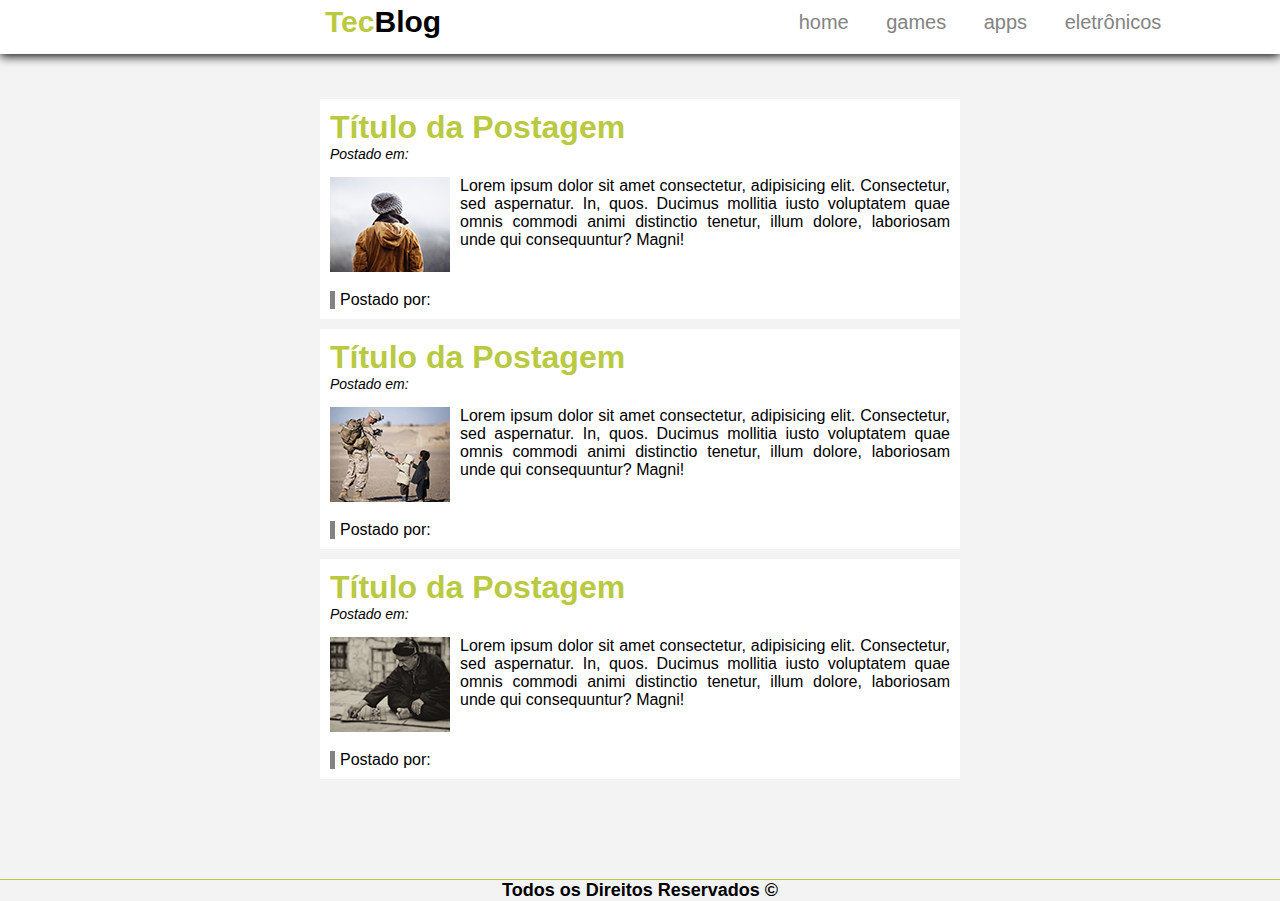
<file: index.html>
<!DOCTYPE html>
<html lang="pt-BR">

<head>
    <meta charset="UTF-8">
    <meta http-equiv="X-UA-Compatible" content="IE=edge">
    <meta name="viewport" content="width=device-width, initial-scale=1.0">
    <title>Tecblog - O Seu Blog de Tecnologia</title>
    <link href="/styles.css" rel="stylesheet" type="text/css">
</head>

<body>
    <header class='cabecalho-conteiner'>
        <div class='logo'> <span class='verde'>Tec</span><span class='preto'>Blog</span> </div>
        <div class='navegacao'>
            <a href='./index.html' class="botoes"> home </a>
            <a href='./games.html' class="botoes"> games </a>
            <a href='./apps.html' class="botoes"> apps </a>
            <a href='./eletronicos.html' class="botoes"> eletrônicos </a>
        </div>

    </header>


    <main>

        <section class='design-postconteiner'>
            <h1 class='fonte-titulo'> Título da Postagem</h1>
            <h3 class='fonte-subtitulo'> Postado em: </h3>
            <div class='post-conteiner'>
               <div>  <img src='./img/imagem2.png' /> </div>
                <p class="textpost"> Lorem ipsum dolor sit amet consectetur, adipisicing elit. Consectetur, sed aspernatur. In, quos.
                    Ducimus mollitia iusto voluptatem quae omnis commodi animi distinctio tenetur, illum dolore,
                    laboriosam unde qui consequuntur? Magni!</p>
                </div>
            <p span class='ps'> Postado por: </p>
        </section>

        <section class='design-postconteiner'>
            <h1 class='fonte-titulo'> Título da Postagem</h1>
            <h3 class='fonte-subtitulo'> Postado em: </h3>
            <div class='post-conteiner'>
               <div>  <img src='./img/imagem1.png' /> </div>
                <p class="textpost"> Lorem ipsum dolor sit amet consectetur, adipisicing elit. Consectetur, sed aspernatur. In, quos.
                    Ducimus mollitia iusto voluptatem quae omnis commodi animi distinctio tenetur, illum dolore,
                    laboriosam unde qui consequuntur? Magni!</p>
                </div>
            <p span class='ps'> Postado por: </p>
            </div>
        </section>

        <section class='design-postconteiner'>
            <h1 class='fonte-titulo'> Título da Postagem</h1>
            <h3 class='fonte-subtitulo'> Postado em: </h3>
            <div class='post-conteiner'>
               <div>  <img src='./img/imagem3.png' /> </div>
                <p class="textpost"> Lorem ipsum dolor sit amet consectetur, adipisicing elit. Consectetur, sed aspernatur. In, quos.
                    Ducimus mollitia iusto voluptatem quae omnis commodi animi distinctio tenetur, illum dolore,
                    laboriosam unde qui consequuntur? Magni!</p>
                </div>
            <p span class='ps'> Postado por: </p>
            </div>
        </section>


    </main>


    <footer>
        <p> Todos os Direitos Reservados &copy; </p>


    </footer>
</body>

</html>
</file>
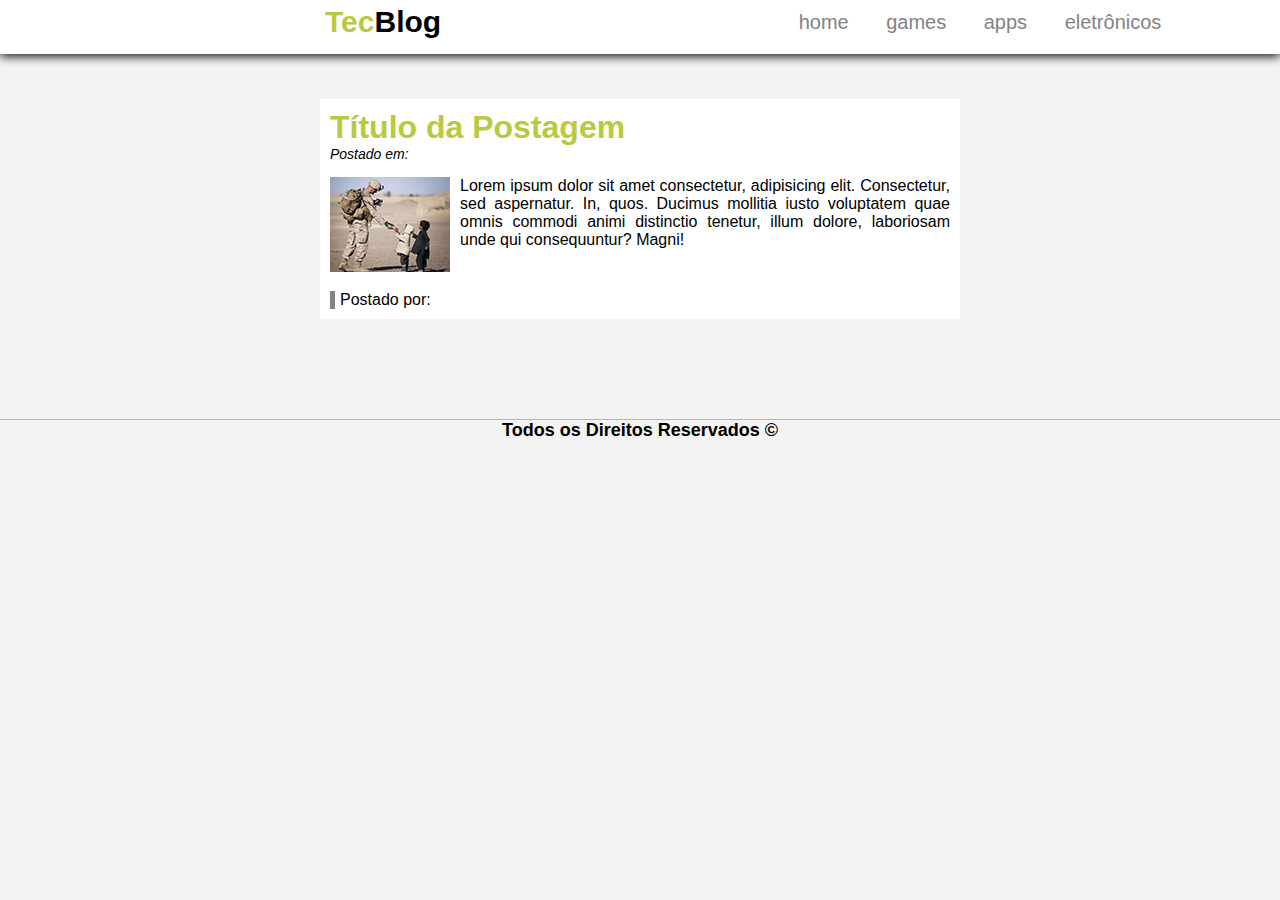
<file: apps.html>
<!DOCTYPE html>
<html lang="pt-BR">

<head>
    <meta charset="UTF-8">
    <meta http-equiv="X-UA-Compatible" content="IE=edge">
    <meta name="viewport" content="width=device-width, initial-scale=1.0">
    <title>Tecblog - Apps</title>
    <link href="/styles.css" rel="stylesheet" type="text/css">
</head>

<body>
    <header class='cabecalho-conteiner'>
        <div class='logo'> <span class='verde'>Tec</span><span class='preto'>Blog</span> </div>
        <div class='navegacao'>
            <a href='./index.html' class="botoes"> home </a>
            <a href='./games.html' class="botoes"> games </a>
            <a href='./apps.html' class="botoes"> apps </a>
            <a href='./eletronicos.html' class="botoes"> eletrônicos </a>
        </div>

    </header>


    <main>

        <section class='design-postconteiner'>
            <h1 class='fonte-titulo'> Título da Postagem</h1>
            <h3 class='fonte-subtitulo'> Postado em: </h3>
            <div class='post-conteiner'>
               <div>  <img src='./img/imagem1.png' /> </div>
                <p class="textpost"> Lorem ipsum dolor sit amet consectetur, adipisicing elit. Consectetur, sed aspernatur. In, quos.
                    Ducimus mollitia iusto voluptatem quae omnis commodi animi distinctio tenetur, illum dolore,
                    laboriosam unde qui consequuntur? Magni!</p>
                </div>
            <p span class='ps'> Postado por: </p>
            </div>
        </section>

    </main>


    <footer>
        <p> Todos os Direitos Reservados &copy; </p>

    </footer>
</body>

</html>
</file>
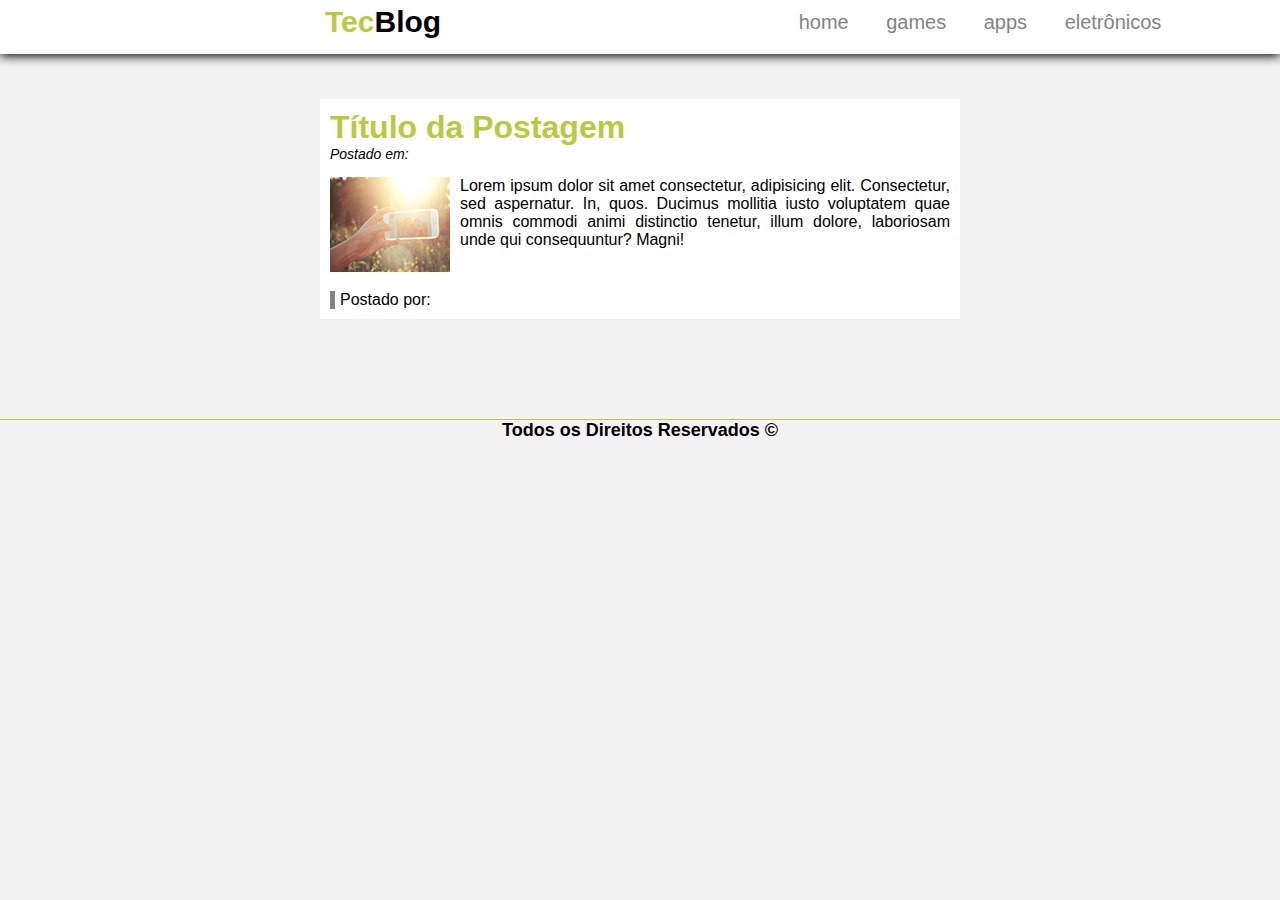
<file: eletronicos.html>
<!DOCTYPE html>
<html lang="pt-BR">

<head>
    <meta charset="UTF-8">
    <meta http-equiv="X-UA-Compatible" content="IE=edge">
    <meta name="viewport" content="width=device-width, initial-scale=1.0">
    <title>Tecblog - Eletrônicos</title>
    <link href="/styles.css" rel="stylesheet" type="text/css">
</head>

<body>
    <header class='cabecalho-conteiner'>
        <div class='logo'> <span class='verde'>Tec</span><span class='preto'>Blog</span> </div>
        <div class='navegacao'>
            <a href='./index.html' class="botoes"> home </a>
            <a href='./games.html' class="botoes"> games </a>
            <a href='./apps.html' class="botoes"> apps </a>
            <a href='./eletronicos.html' class="botoes"> eletrônicos </a>
        </div>

    </header>


    <main>

        <section class='design-postconteiner'>
            <h1 class='fonte-titulo'> Título da Postagem</h1>
            <h3 class='fonte-subtitulo'> Postado em: </h3>
            <div class='post-conteiner'>
               <div>  <img src='./img/imagem5.png' /> </div>
                <p class="textpost"> Lorem ipsum dolor sit amet consectetur, adipisicing elit. Consectetur, sed aspernatur. In, quos.
                    Ducimus mollitia iusto voluptatem quae omnis commodi animi distinctio tenetur, illum dolore,
                    laboriosam unde qui consequuntur? Magni!</p>
                </div>
            <p span class='ps'> Postado por: </p>
        </section>


    </main>


    <footer>
        <p> Todos os Direitos Reservados &copy; </p>

    </footer>
</body>

</html>
</file>
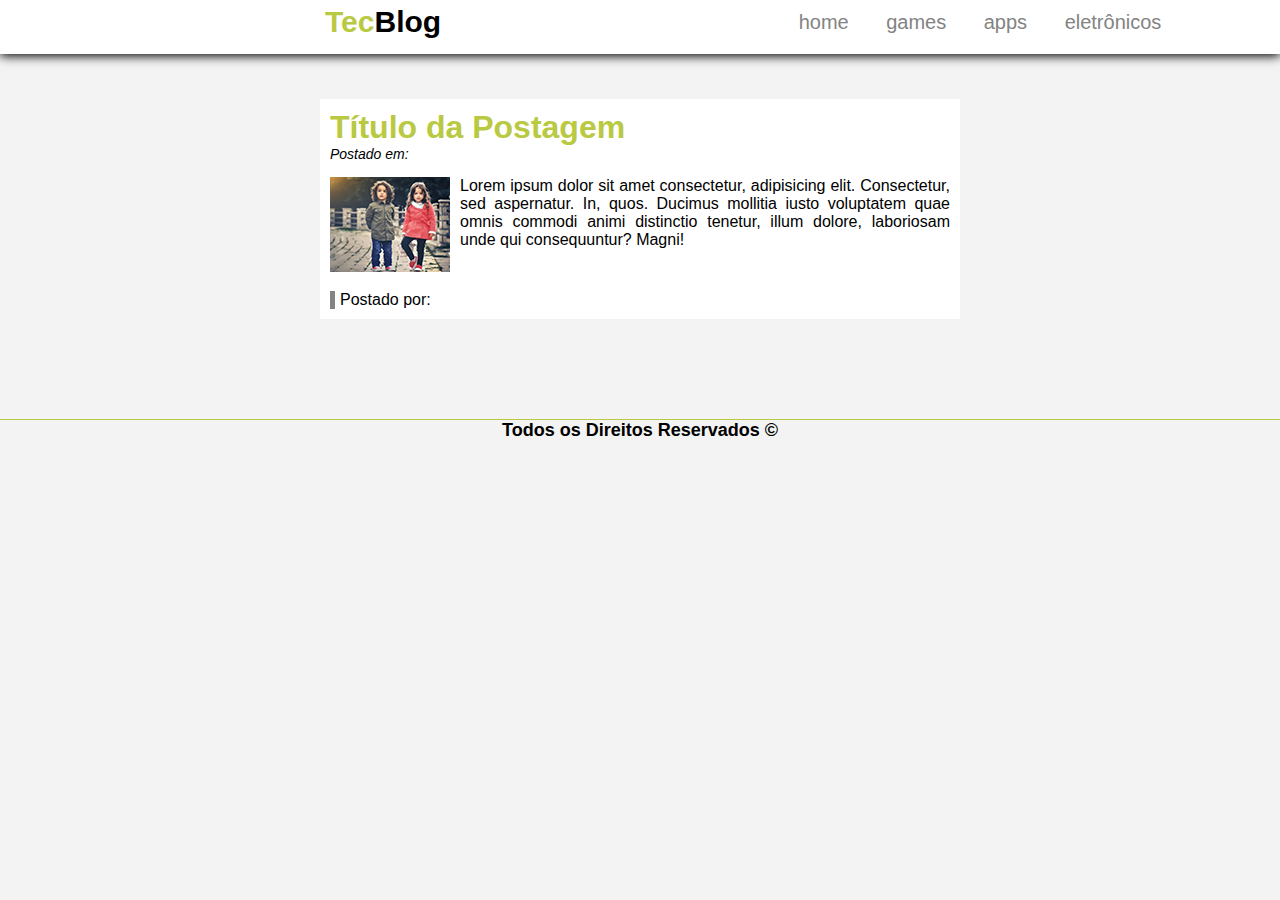
<file: games.html>
<!DOCTYPE html>
<html lang="pt-BR">

<head>
    <meta charset="UTF-8">
    <meta http-equiv="X-UA-Compatible" content="IE=edge">
    <meta name="viewport" content="width=device-width, initial-scale=1.0">
    <title>Tecblog - Games </title>
    <link href="/styles.css" rel="stylesheet" type="text/css">
</head>

<body>
    <header class='cabecalho-conteiner'>
        <div class='logo'> <span class='verde'>Tec</span><span class='preto'>Blog</span> </div>
        <div class='navegacao'>
            <a href='./index.html' class="botoes"> home </a>
            <a href='./games.html' class="botoes"> games </a>
            <a href='./apps.html' class="botoes"> apps </a>
            <a href='./eletronicos.html' class="botoes"> eletrônicos </a>
        </div>

    </header>


    <main>

        <section class='design-postconteiner'>
            <h1 class='fonte-titulo'> Título da Postagem</h1>
            <h3 class='fonte-subtitulo'> Postado em: </h3>
            <div class='post-conteiner'>
               <div>  <img src='./img/imagem4.png' /> </div>
                <p class="textpost"> Lorem ipsum dolor sit amet consectetur, adipisicing elit. Consectetur, sed aspernatur. In, quos.
                    Ducimus mollitia iusto voluptatem quae omnis commodi animi distinctio tenetur, illum dolore,
                    laboriosam unde qui consequuntur? Magni!</p>
                </div>
            <p span class='ps'> Postado por: </p>
        </section>


    </main>


    <footer>
        <p> Todos os Direitos Reservados &copy; </p>


    </footer>
</body>

</html>
</file>
<file: styles.css>
*{
    margin: 0;
    padding: 0;
    box-sizing: border-box;
   


}

body{
    background-color: #f3f3f3;
    font-family: 'Trebuchet MS', 'Lucida Sans Unicode', 'Lucida Grande', 'Lucida Sans', Arial, sans-serif;

}

a:link{
    color:#838383
}
a:hover{
    background-color: #b9c941;
}

a{
    color:#838383;
    text-decoration: none;
}
.cabecalho-conteiner{
   
    background: white;
    box-shadow: 0 2px 10px; 
    display:flex;
    flex-flow: row wrap;
    height: auto;
    padding:  5px 5px 15px 5px;
    align-items: center;
    font-size: 20px;
}

.logo{
    margin: 0 0 0 25vw;
}
.verde{
   color:#b9c941; font-size: 30px; font-weight: bold;
   
}
.preto{
    color:rgb(0, 0, 0); font-size: 30px; font-weight: bold;
}
.navegacao{
    display: flex;
    margin: 0 0 0 25vw;
}

.botoes{
    margin-left: 15%;
}

main{
    display: flex;
    flex-flow: column wrap;
    align-items: center;
    margin:5vh 0 10vh 0;
}

.fonte-titulo{
    color:#b9c941;
}
.fonte-subtitulo{
    font-style: italic;
    font-weight: lighter;
    font-size: 14px;
}

.design-postconteiner{
    background-color: white;
    width: 50vw;
    height: auto;
    margin-bottom: 10px;
    padding: 10px;

}

.post-conteiner{
    display:flex;
    flex-direction: row;
    margin:15px 0 15px 0 ;
}

.textpost{
    margin-left: 10px;
    text-align: justify;
}

.ps{
    border-left: 5px solid #838383;
    padding-left: 5px;
}







footer{
    display: flex;
    flex-direction: row;
    flex-wrap: wrap;
    font-size:large ;
    font-weight: bold;
    justify-content: center;
    background-color: #f3f3f3;
    width: 100vw;
    border-top: 1px solid #b9c941;


}
</file>
